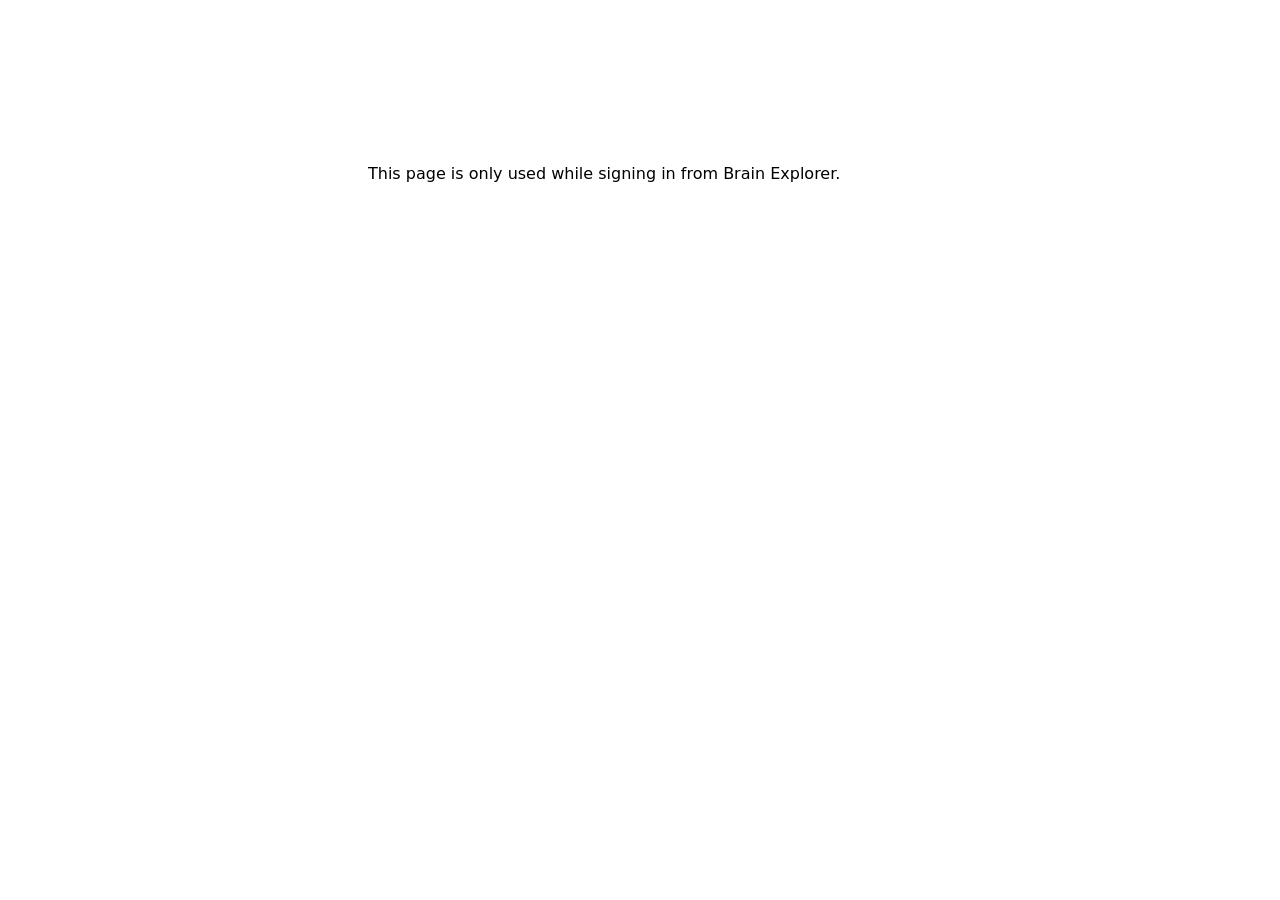
<file: docs/whoop.html>
<!doctype html>
<html lang="en">
<head>
<meta charset="utf-8">
<meta name="viewport" content="width=device-width, initial-scale=1">
<meta name="referrer" content="no-referrer">
<title>Brain Explorer sign-in</title>
<style>
  :root { color-scheme: light dark; }
  body { font: 16px/1.5 -apple-system, system-ui, sans-serif; max-width: 34em; margin: 18vh auto; padding: 0 16px; }
</style>
</head>
<body>
<p id="msg">Passing the sign-in to Brain Explorer on this Mac…</p>
<script>
  // These services will only return to a public https address, so they return here. This page
  // holds nothing and stores nothing: it hands the one-time code straight to Brain Explorer, which
  // runs on this computer at 127.0.0.1. The code is useless without the secret kept on the Mac.
  // The same file serves every service; its name (withings.html, whoop.html) says which.
  (function () {
    var service = location.pathname.split('/').pop().replace(/\.html$/, '');
    var q = new URLSearchParams(location.search);
    var port = String(q.get('state') || '').split('.')[0];
    if (['withings', 'whoop'].indexOf(service) < 0 || !/^\d{2,5}$/.test(port)) {
      document.getElementById('msg').textContent = 'This page is only used while signing in from Brain Explorer.';
      return;
    }
    location.replace('http://127.0.0.1:' + port + '/' + service + '/callback' + location.search);
  })();
</script>
</body>
</html>
</file>
